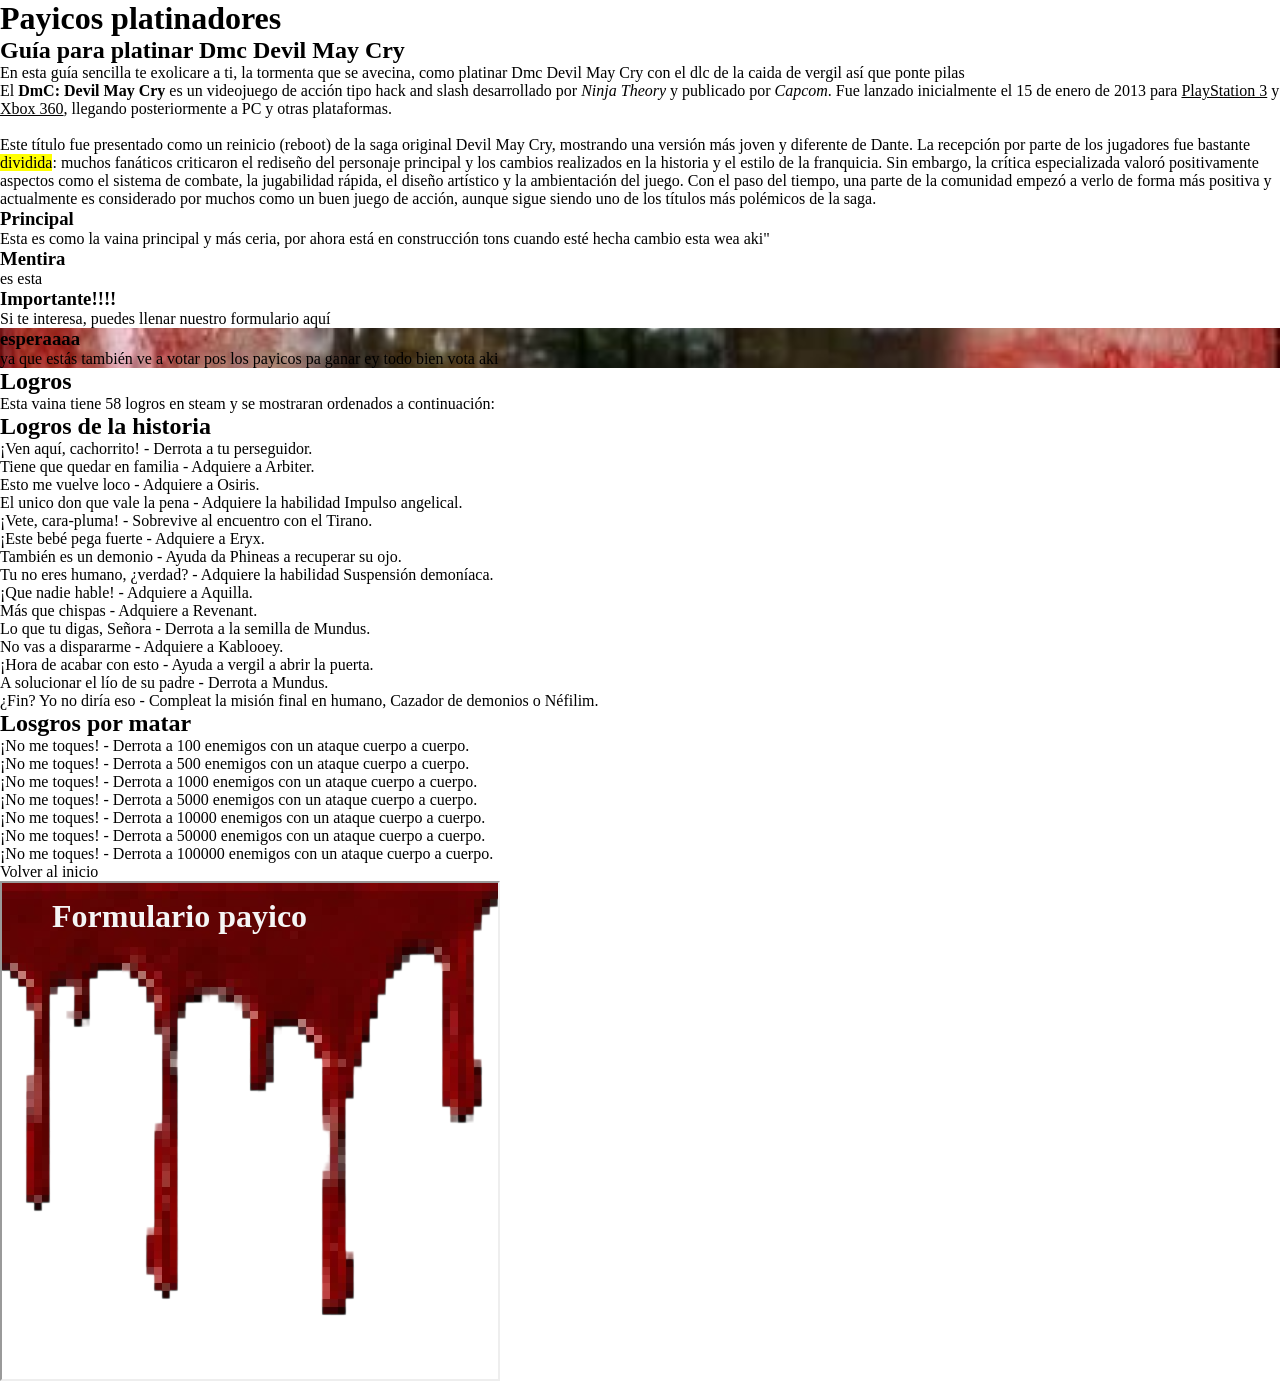
<file: index.html>
<!DOCTYPE html>
<html lang="es">
<head>
    <meta charset="UTF-8">
    <meta name="viewport" content="width=device-width, initial-scale=1.0">
    <title>Proyecto Payico</title>
    <link rel="stylesheet" href="css/main.css">
    <link rel="icon" href="foticos/osak.jpg">
</head>
<body>

   <div class="inicio" id="inicio">
    <h1>Payicos platinadores</h1>
    <h2>Guía para platinar Dmc Devil May Cry</h2>
    <p>En esta guía sencilla te exolicare a ti, la tormenta que se avecina, como platinar Dmc Devil May Cry 
     con el dlc de la caida de vergil así que ponte pilas</p>
     <p>El <b>DmC: Devil May Cry</b> es un videojuego de acción tipo hack and slash desarrollado por <i>Ninja Theory</i> y publicado por 
        <i>Capcom</i>. Fue lanzado inicialmente el 15 de enero de 2013 para <u>PlayStation 3</u> y <u>Xbox 360</u>, llegando posteriormente a PC y 
        otras plataformas.<br>
        <br>
        Este título fue presentado como un reinicio (reboot) de la saga original Devil May Cry, mostrando 
        una versión más joven y diferente de Dante. La recepción por parte de los jugadores fue bastante <mark>dividida</mark>: muchos
        fanáticos criticaron el rediseño del personaje principal y los cambios realizados en la historia y el estilo de
        la franquicia. Sin embargo, la crítica especializada valoró positivamente aspectos como el sistema de combate,
        la jugabilidad rápida, el diseño artístico y la ambientación del juego. Con el paso del tiempo, una parte de la
        comunidad empezó a verlo de forma más positiva y actualmente es considerado por muchos como un buen juego de 
        acción, aunque sigue siendo uno de los títulos más polémicos de la saga.</p>
   </div>     
        <h3>Principal</h3>
          <p>Esta es como la vaina principal y más ceria, por ahora está en construcción tons cuando esté hecha cambio esta wea
            <a href="OtraPrin.html">aki</a>"
          </p>
         <h3>Mentira</h3>
          <a href="maYbebiDa.html">es esta</a> 
        <h3>Importante!!!!</h3>
          <p>
            Si te interesa, puedes llenar nuestro formulario
          <a href ="formulario.html">aquí</a>
          </p>

      <div class="votarPage">
        <h3>esperaaaa</h3>
         <p>
          ya que estás también ve a votar pos los payicos pa ganar ey todo bien vota 
           <a href="vainasMatematicas.html">aki</a>
         </p>
      </div>    

    <h2>Logros</h2>
      <p>Esta vaina tiene 58 logros en steam y se mostraran ordenados a continuación:</p>
    <h2>Logros de la historia</h2>
      <ol>
        <li>¡Ven aquí, cachorrito! - Derrota a tu perseguidor.</li>
        <li>Tiene que quedar en familia - Adquiere a Arbiter.</li>
        <li>Esto me vuelve loco - Adquiere a Osiris.</li>
        <li>El unico don que vale la pena - Adquiere la habilidad Impulso angelical.</li>
        <li>¡Vete, cara-pluma! - Sobrevive al encuentro con el Tirano.</li>
        <li>¡Este bebé pega fuerte - Adquiere a Eryx.</li>
        <li>También es un demonio - Ayuda da Phineas a recuperar su ojo.</li>
        <li>Tu no eres humano, ¿verdad? - Adquiere la habilidad Suspensión demoníaca.</li>
        <li>¡Que nadie hable! - Adquiere a Aquilla.</li>
        <li>Más que chispas - Adquiere a Revenant.</li>
        <li>Lo que tu digas, Señora - Derrota a la semilla de Mundus.</li>
        <li>No vas a dispararme - Adquiere a Kablooey.</li>
        <li>¡Hora de acabar con esto - Ayuda a vergil a abrir la puerta.</li>
        <li>A solucionar el lío de su padre - Derrota a Mundus.</li>
        <li>¿Fin? Yo no diría eso - Compleat la misión final en humano, Cazador de demonios o Néfilim.</li>
    </ol>
    <h2>Losgros por matar</h2>
      <ol>
        <li>¡No me toques! - Derrota a 100 enemigos con un ataque cuerpo a cuerpo.</li>
        <li>¡No me toques! - Derrota a 500 enemigos con un ataque cuerpo a cuerpo.</li>
        <li>¡No me toques! - Derrota a 1000 enemigos con un ataque cuerpo a cuerpo.</li>
        <li>¡No me toques! - Derrota a 5000 enemigos con un ataque cuerpo a cuerpo.</li>
        <li>¡No me toques! - Derrota a 10000 enemigos con un ataque cuerpo a cuerpo.</li>
        <li>¡No me toques! - Derrota a 50000 enemigos con un ataque cuerpo a cuerpo.</li>
        <li>¡No me toques! - Derrota a 100000 enemigos con un ataque cuerpo a cuerpo.</li>
      </ol>
    
   <a href="#inicio">Volver al inicio</a><br>

   <iframe src="formulario.html" width="500" height="500"></iframe>



   <script src="js/main.js"></script>
      
</body>
</html>
</file>
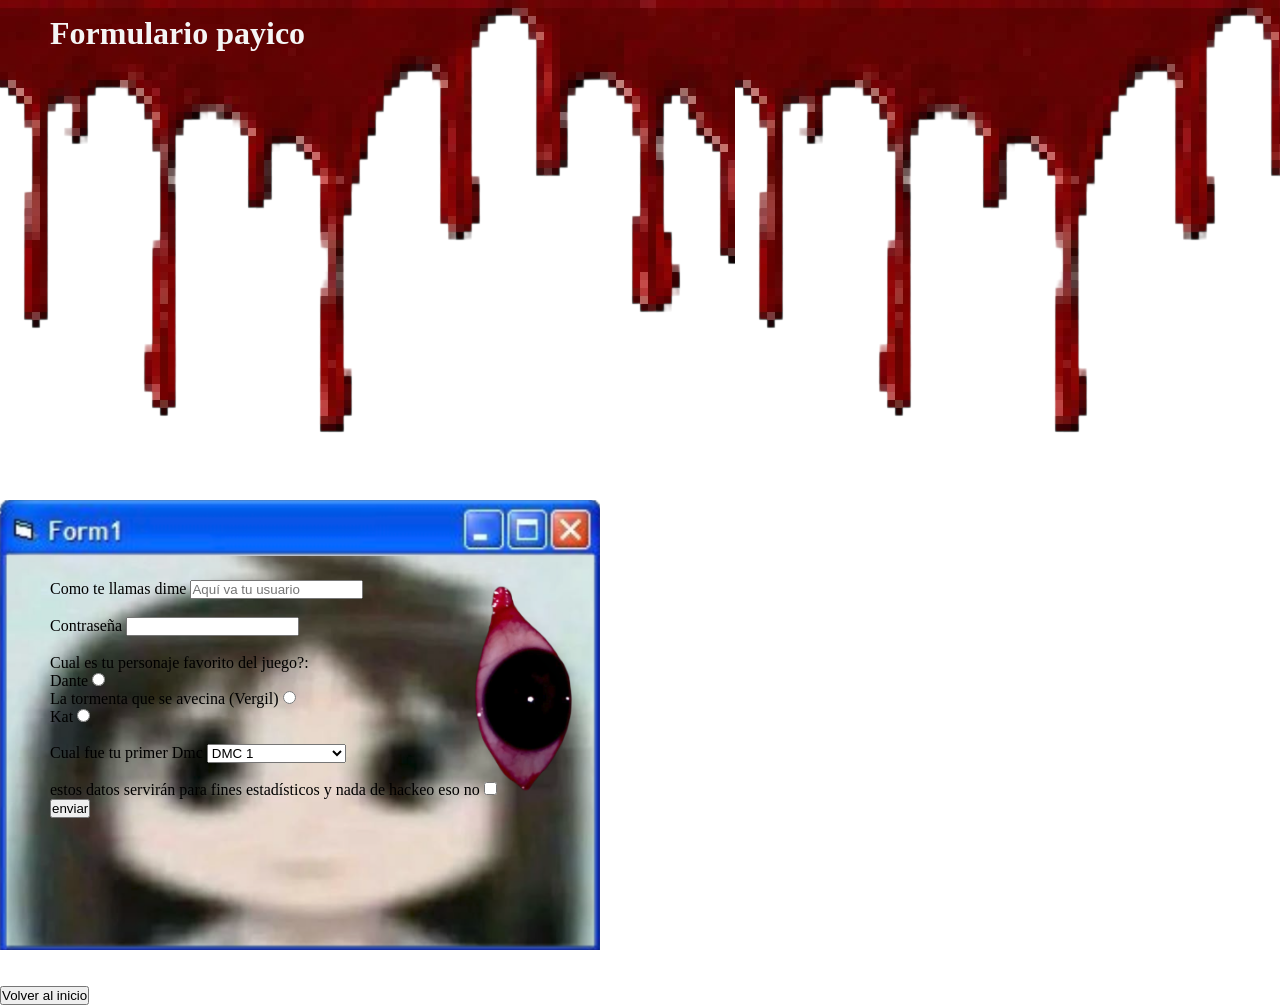
<file: formulario.html>
<!DOCTYPE html>
<html lang="es">
<head>
    <meta charset="UTF-8">
    <meta name="viewport" content="width=device-width, initial-scale=1.0">
    <title>Formulario</title>
    <link rel="stylesheet" href="css/main.css">
</head>
<body>
    
    <div class="IniCardFormulario"><h1>Formulario payico</h1></div>
   
  <div class="MarcoFormulario">
    <div class="FormularioContent">
        <form action="/aunNoTengo" method="Post"></form>
        <label for="usuario">Como te llamas dime</label>
        <input type="text" id="usuario" name="usuario" placeholder="Aquí va tu usuario"><br>
        <br>
        <label for="contra">Contraseña</label>
        <input type="password" id="contra" name="contra"><br>
        <br>
        <label>Cual es tu personaje favorito del juego?:</label><br>
        <label for="Dante">Dante</label>
        <input type="radio" name="PersonajeFav" id="Dante" value="Dante"><br>
        <label for="Vergil">La tormenta que se avecina (Vergil)</label>
        <input type="radio" name="PersonajeFav" id="Vergil" value="Vergil"><br>
        <label for="Kat">Kat</label>
        <input type="radio" name="PersonajeFav" id="Kat" value="Kat"><br>
        <br>
        <label for="PrimerDMC">Cual fue tu primer Dmc</label>
        <select name="PrimerDMC" id="PrimerDMC">
            <option>DMC 1</option>
            <iotion>DMC 2</iotion>
            <option>DMC 3</option>
            <option>DMC 4</option>
            <option>DMC 5</option>
            <option>DMC Devil May Cry</option>
        </select><br>
        <br>
        <label for="terminos">estos datos servirán para fines estadísticos y nada de hackeo eso no</label>
        <input type="checkbox" name="terminos" id="terminos" value="aceptar"><br>
        <input type="submit" value="enviar">
    </form>
    </div>
  </div>


    <br>
    <br>
    <div class="BotonInicio">
        <a href="index.html">
        <button>Volver al inicio</button>
        </a>
    </div>


</body>
</html>
</file>
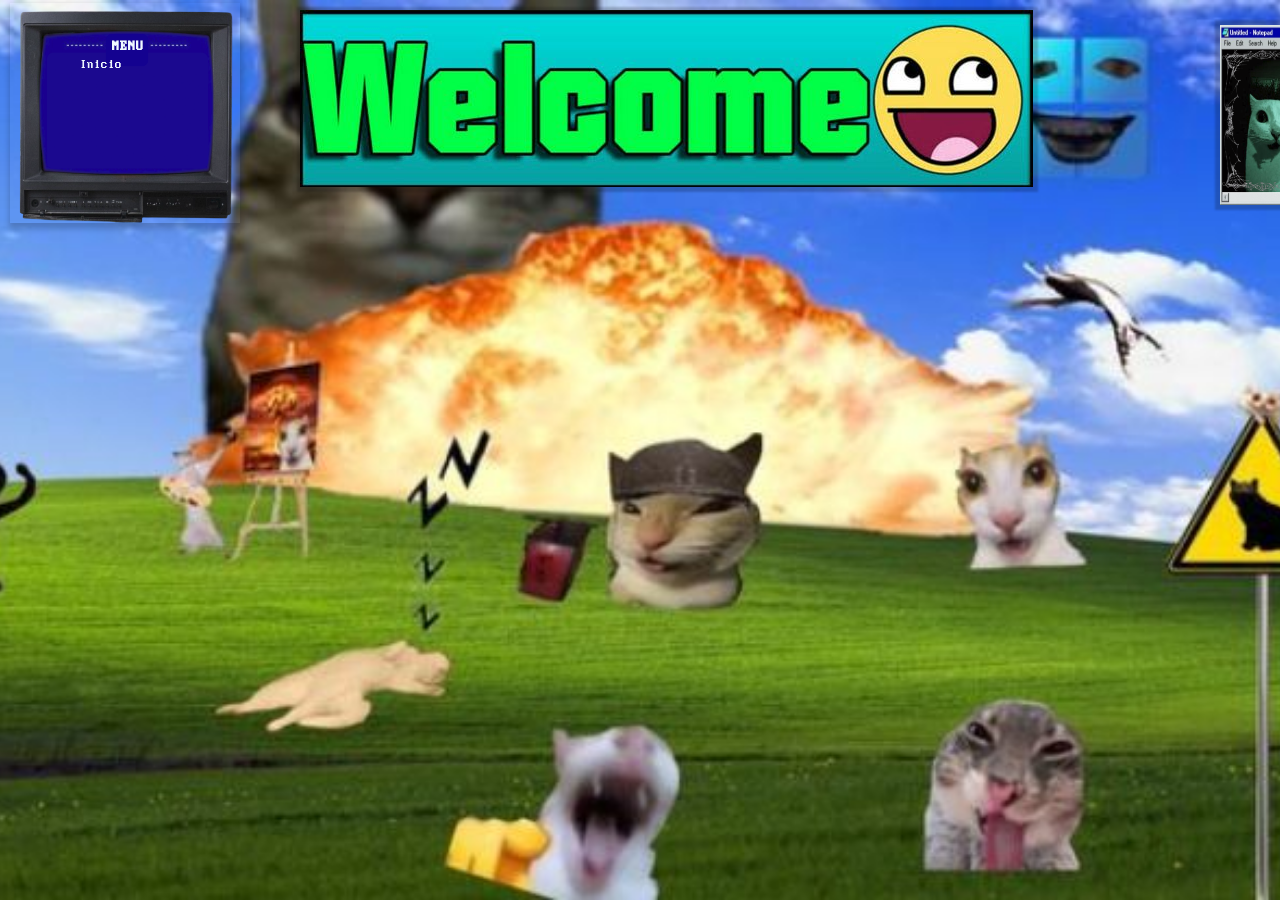
<file: maYbebiDa.html>
<!DOCTYPE html>
<html lang="es">
<head>
    <meta charset="UTF-8">
    <meta name="viewport" content="width=device-width, initial-scale=1.0">
    <title>DAño</title>
    <link rel="stylesheet" href="css/main.css">
</head>
<body id="bodyMaYDeb">
    <div class="Cabeza">
        <div class="menuTitulo">
        </div>
        <div class="textoMenu">
    
           <div class="tituloInicioEce">
            <img src="foticos/Fondo de pantalla para YouTube (1).jpeg">
           </div>
           
         </div>
          <div class="logoInicioPalRa">
            <a href="maYbebiDa.html"><img class="miLoGoO" src="foticos/Captura de pantalla_20260808_023434.png" alt="Logo"></a>
          </div>

     <div class="teleTerminalBlu">
        <img src="foticos/⎾⟟⎾⟟⟟⍦⌾☊-Photoroom.png">
         <h3>MENU</h3>
         <a href="index.html"><p1>Inicio</p1></a>
     </div>
    </div>
</body>
</html>
</file>
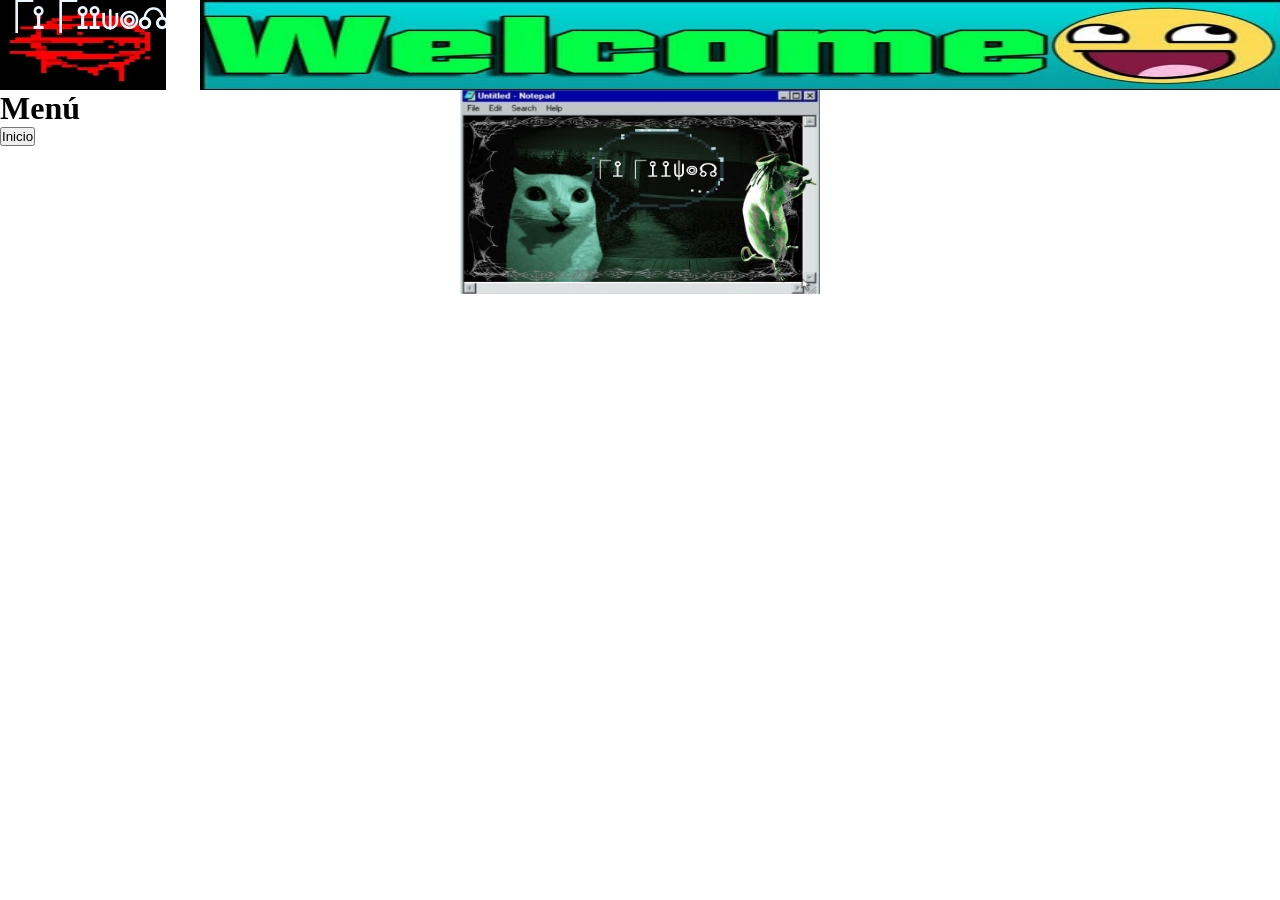
<file: OtraPrin.html>
<!DOCTYPE html>
<html lang="es">
<head>
    <meta charset="UTF-8">
    <meta name="viewport" content="width=device-width, initial-scale=1.0">
    <title>PrinForo</title>
    <link rel="stylesheet" href="css/main.css">
    <link rel="icon" href="foticos/@mridultraj.jpeg">
</head>
<body>
    <div class="annerPanitaPa">
        <div class="logoNoLogo">
            <a href="index.html"><h1>⎾⟟⎾⟟⟟⍦⌾☊</h1></a>
        </div>
    </div>


    <div class="panelInicioOtraPrin">
        <div class="menuOtraPrin">
            <h1>Menú</h1>
            <r>
                <a href="index.html"><button>Inicio</button></a>
            </r>
        </div>
    </div>

</body>
</html>
</file>
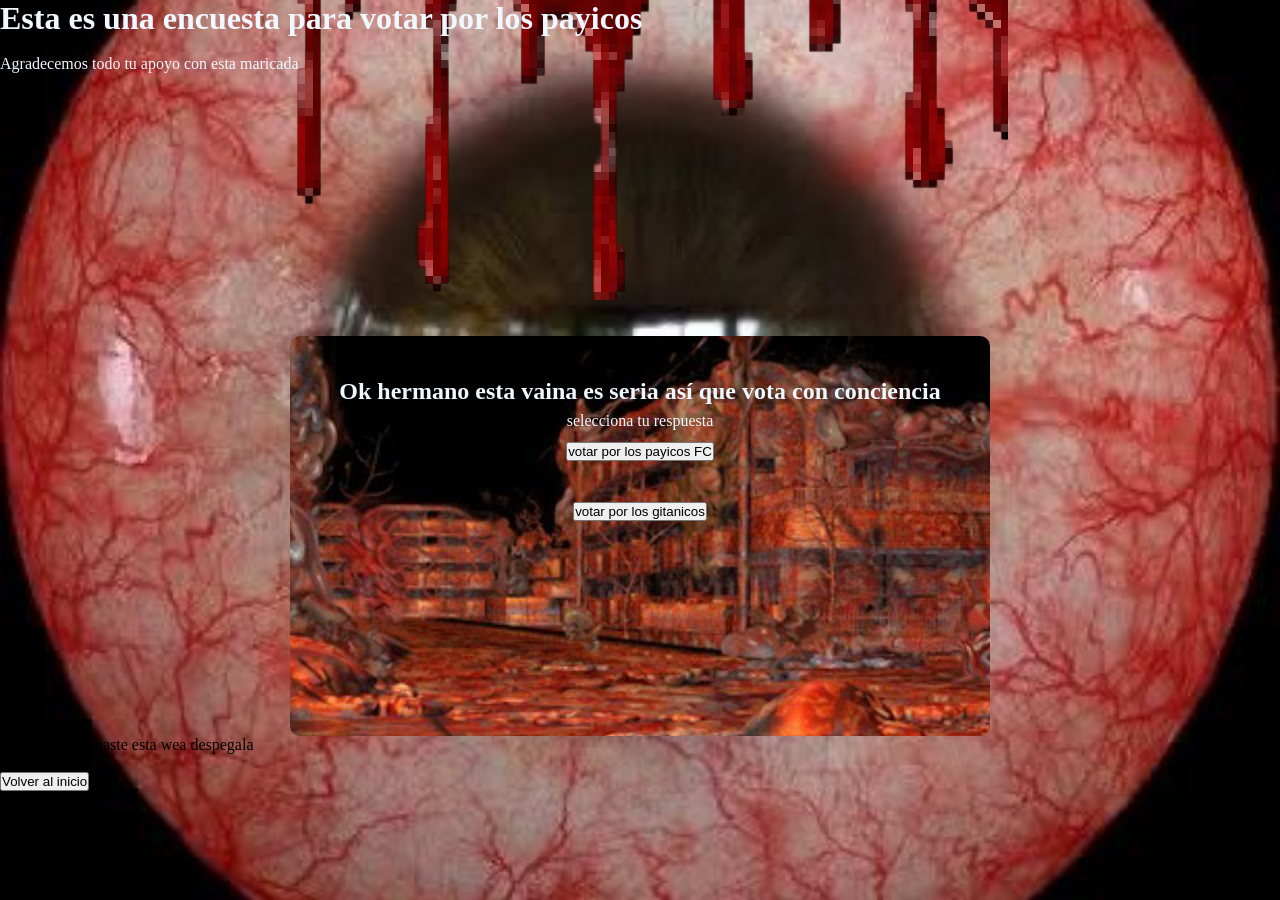
<file: vainasMatematicas.html>
<!DOCTYPE html>
<html lang="es">
<head>
    <meta charset="UTF-8">
    <meta name="viewport" content="width=device-width, initial-scale=1.0">
    <title>votarNojoda</title>
    <link rel="stylesheet" href="css/main.css">
</head>
<body class ="votarPage">
    <div class="encuestaVotarPresen">
        <h1>Esta es una encuesta para votar por los payicos</h1>
        <br>
        <p>Agradecemos todo tu apoyo con esta maricada</p>
    </div>

    <br><br>

    <div class="EncuestaFinalVotar" id="EncuestaVotarPayicos">
        <h2>Ok hermano esta vaina es seria así que vota con conciencia</h2>
        <p>selecciona tu respuesta</p>
        <button onclick="votar(1)">votar por los payicos FC</button>
        <br><br>
        <button onclick="votar(2)">votar por los gitanicos</button>
        <br><br>
        <p id="respuestaVotacion"></p>
    </div>
    
    <p>Y ya que terminaste esta wea despegala</p>

    <br>

        <a href ="index.html"><button>Volver al inicio
        </button></a>

    <script src="js/main.js"></script>
</body>
</html>
</file>
<file: css/main.css>
.IniCardFormulario {
    color:rgb(245, 245, 245);
    background-image: url("../foticos/BloodPixel-Photoroom.png");
    height:500px;
}

.IniCardFormulario h1 {
    margin-left: 35px;
    padding: 15px;
}

.MarcoFormulario {
    background-image: url("../foticos/MarcoRemas.png");
    background-repeat: no-repeat;
    width: 600px;
    height: 450px;
    background-size: 100% 100%;
    background-position: center;
    overflow: hidden;    
    box-shadow: rgb(87, 87, 193);
}

.FormularioContent {
    padding-top: 80px;
    padding-left: 50px;
    padding-right: 70px;
    padding-bottom: 30px;
}

.encuestaVotarPresen {
    background-image: url("../foticos/BloodPixel-Photoroom.png");
    color:aliceblue;
    height: 300px;
    background-repeat: no-repeat;
    background-position: center;
    width: 100%;
}

*{
    margin: 0;
    padding: 0;
    box-sizing: border-box;
}

.votarPage {
    background-image: url("../foticos/@mridultraj.jpeg");
    background-repeat: no-repeat;
    background-position: center;
    background-size: cover;
}

.EncuestaFinalVotar {
   color:aliceblue;
   background-image: url("../foticos/fondodesol.jpeg");
   background-repeat: no-repeat;
   background-position: center;
   height: 400px;
   text-align: center;
   margin: 0 auto;
   line-height: 30px;
   margin: 0 auto;
   width: 700px;
   padding-top: 40px;
   border-radius: 10px;
}

.panelInicioOtraPrin {
    background-image: url("../foticos/Captura\ de\ pantalla_20260808_023434.png");
    height: 204px;
    background-repeat: no-repeat;
    background-position: center;
    background-size: 360px 210px;
}

.annerPanitaPa {
    background-image: url("../foticos/Fondo\ de\ pantalla\ para\ YouTube\ \(1\).jpeg");
    background-repeat: no-repeat;
    background-size: 1090px 90px;
    height: 90px;
    background-position: 200px 0px;
    background-attachment: local;

    
}

a {
    text-decoration: none;
    color: inherit;
}

.menuOtraPrin {
    text-align: cover;
}

.logoNoLogo {
    background-image: url("../foticos/lineaCal.jpeg");
    background-size: 13% 90px;
    background-repeat: no-repeat;
    height: 100px;
    color:aliceblue;
    background-attachment: local;
}

body#bodyMaYDeb {
    background-image: url("../foticos/FondoEscri.jpeg");
    background-repeat: no-repeat;
    background-attachment: fixed;
    background-position: center center;
    background-size: cover;
}

.tituloInicioEce img {
    margin-left: 300px;
    margin-top: 10px;
    box-shadow: 0.5px 1px 2px 4px rgba(0, 0, 0, 0.2);
}

.miLoGoO {
    width: 200px;
    height: 180px;
    margin-left: 1220px;
    margin-top: -200px;
    box-shadow: 0px 0px 2px 5px rgba(0, 0, 0, 0.2);

}

@font-face {
    font-family: "Perfect DOS VGA 437";
    src: url("../Fuentes/Perfect\ DOS\ VGA\ 437.ttf");
}

.textoMenu p5 {
    font-family: "Perfect DOS VGA 437", monospace;
}

.menuTitulo {
    font-family: "Perfect DOS VGA 437", monospace;
}

.teleTerminalBlu img {
    margin-left: 10px;
    margin-top: -220px;
    width: 230px;
    height: 220px;
    box-shadow: 1px 4px 6px 2px rgba(0, 0, 0, 0.2);
}

.teleTerminalBlu h3 {
    margin-top: -188px;
    margin-left: 112px;
    color:aliceblue;
    font-size: 14px;
    font-family: "Perfect DOS VGA 437", monospace;
}

.teleTerminalBlu p1 {
    color:aliceblue;
    font-size: 13px;
    font-family: "Perfect DOS VGA 437", monospace;
    margin-left: 80px;
}
</file>
